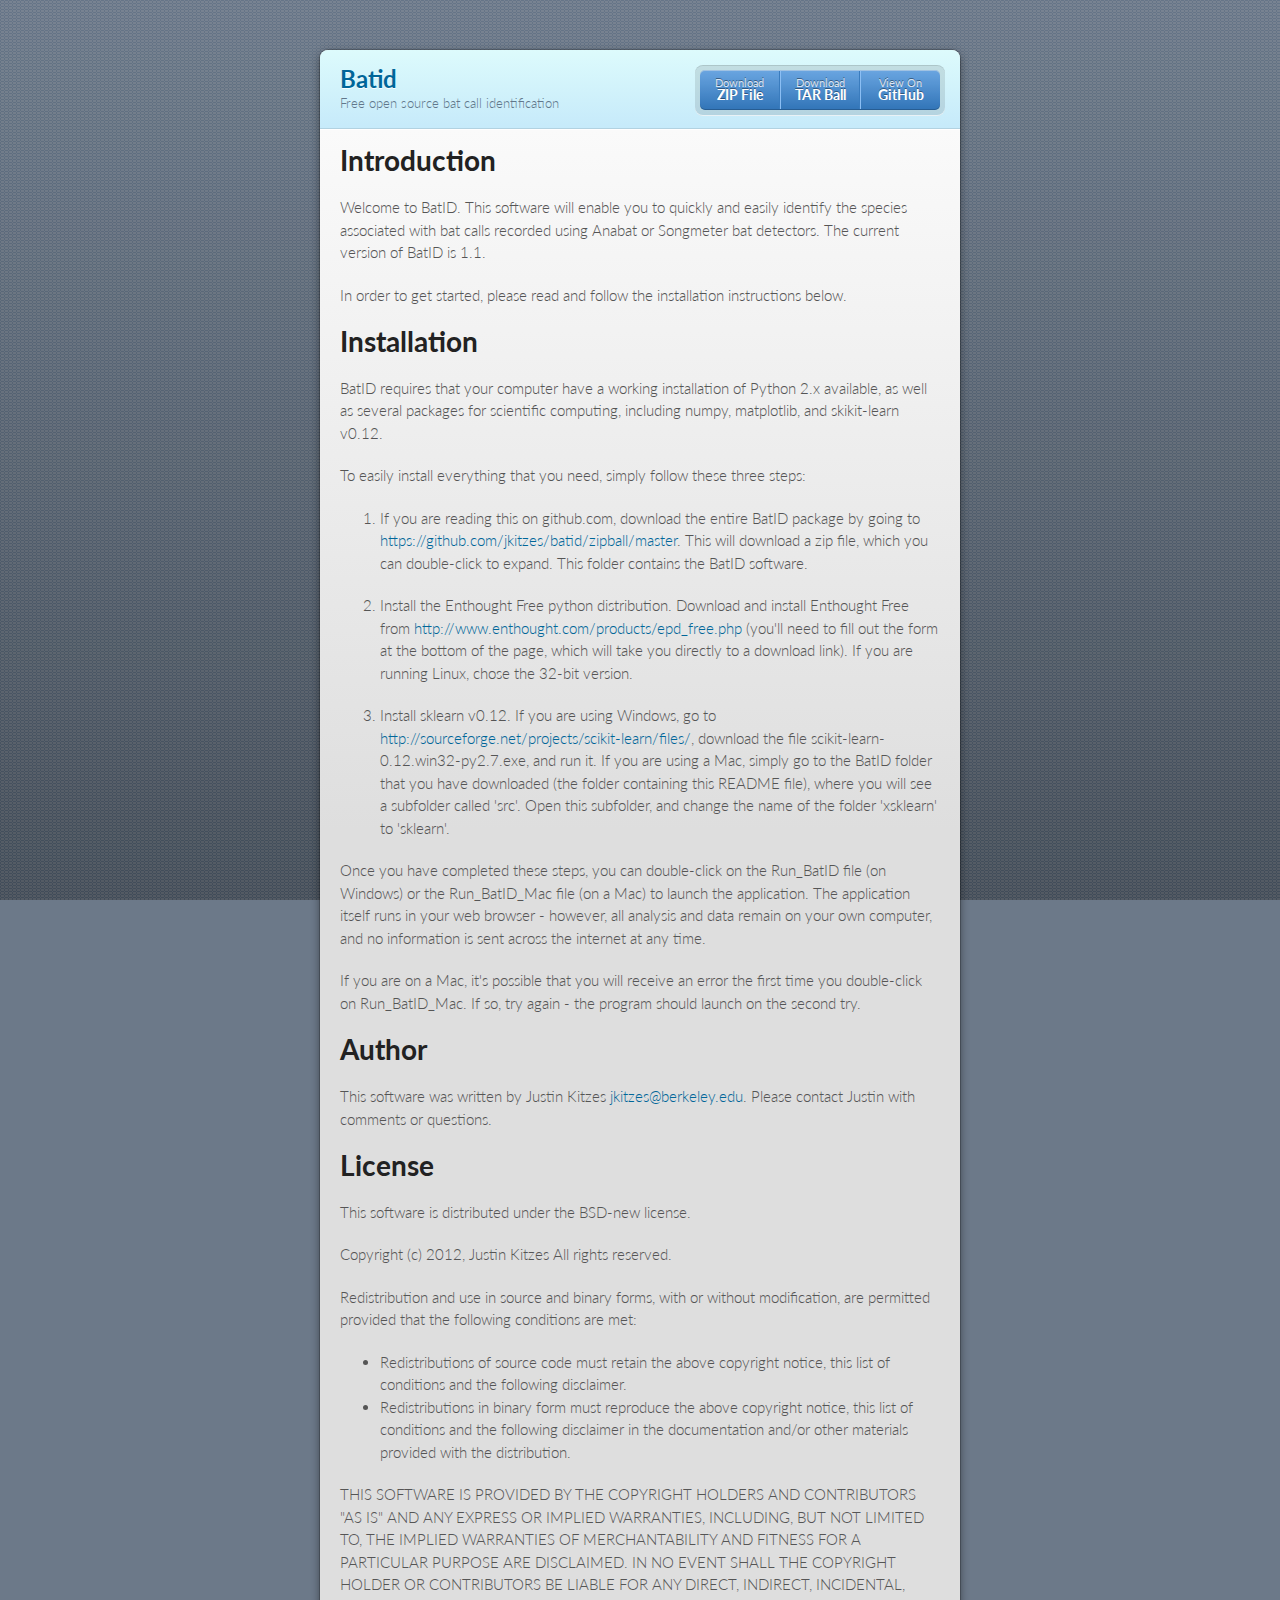
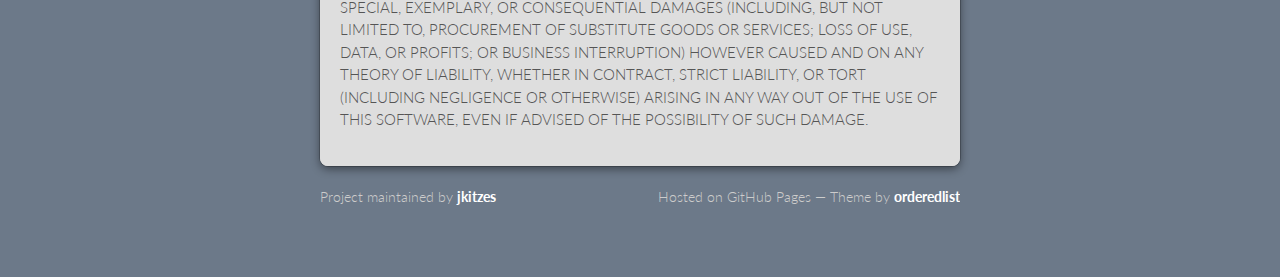
<file: index.html>
<!doctype html>
<html>
  <head>
    <meta charset="utf-8">
    <meta http-equiv="X-UA-Compatible" content="chrome=1">
    <title>Batid by jkitzes</title>

    <link rel="stylesheet" href="stylesheets/styles.css">
    <link rel="stylesheet" href="stylesheets/pygment_trac.css">
    <script src="javascripts/scale.fix.js"></script>
    <meta name="viewport" content="width=device-width, initial-scale=1, user-scalable=no">

    <!--[if lt IE 9]>
    <script src="//html5shiv.googlecode.com/svn/trunk/html5.js"></script>
    <![endif]-->
  </head>
  <body>
    <div class="wrapper">
      <header>
        <h1>Batid</h1>
        <p>Free open source bat call identification</p>
        <p class="view"><a href="https://github.com/jkitzes/batid">View the Project on GitHub <small>jkitzes/batid</small></a></p>
        <ul>
          <li><a href="https://github.com/jkitzes/batid/zipball/master">Download <strong>ZIP File</strong></a></li>
          <li><a href="https://github.com/jkitzes/batid/tarball/master">Download <strong>TAR Ball</strong></a></li>
          <li><a href="https://github.com/jkitzes/batid">View On <strong>GitHub</strong></a></li>
        </ul>
      </header>
      <section>
        <h1>
<a name="introduction" class="anchor" href="#introduction"><span class="octicon octicon-link"></span></a>Introduction</h1>

<p>Welcome to BatID. This software will enable you to quickly and easily identify 
the species associated with bat calls recorded using Anabat or Songmeter bat 
detectors. The current version of BatID is 1.1.</p>

<p>In order to get started, please read and follow the installation instructions 
below.</p>

<h1>
<a name="installation" class="anchor" href="#installation"><span class="octicon octicon-link"></span></a>Installation</h1>

<p>BatID requires that your computer have a working installation of Python 2.x 
available, as well as several packages for scientific computing, including 
numpy, matplotlib, and skikit-learn v0.12.</p>

<p>To easily install everything that you need, simply follow these three steps:</p>

<ol>
<li><p>If you are reading this on github.com, download the entire BatID package by 
going to <a href="https://github.com/jkitzes/batid/zipball/master">https://github.com/jkitzes/batid/zipball/master</a>. This will download 
a zip file, which you can double-click to expand. This folder contains the 
BatID software.</p></li>
<li><p>Install the Enthought Free python distribution. Download and install 
Enthought Free from <a href="http://www.enthought.com/products/epd_free.php">http://www.enthought.com/products/epd_free.php</a> (you'll 
need to fill out the form at the bottom of the page, which will take you 
directly to a download link). If you are running Linux, chose the 32-bit 
version.</p></li>
<li><p>Install sklearn v0.12. If you are using Windows, go to 
<a href="http://sourceforge.net/projects/scikit-learn/files/">http://sourceforge.net/projects/scikit-learn/files/</a>, download the file 
scikit-learn-0.12.win32-py2.7.exe, and run it. If you are using a Mac, 
simply go to the BatID folder that you have downloaded (the folder 
containing this README file), where you will see a subfolder called 'src'. 
Open this subfolder, and change the name of the folder 'xsklearn' to 
'sklearn'.</p></li>
</ol><p>Once you have completed these steps, you can double-click on the Run_BatID file 
(on Windows) or the Run_BatID_Mac file (on a Mac) to launch the application. 
The application itself runs in your web browser - however, all analysis and 
data remain on your own computer, and no information is sent across the 
internet at any time.</p>

<p>If you are on a Mac, it's possible that you will receive an error the first 
time you double-click on Run_BatID_Mac. If so, try again - the program should 
launch on the second try.</p>

<h1>
<a name="author" class="anchor" href="#author"><span class="octicon octicon-link"></span></a>Author</h1>

<p>This software was written by Justin Kitzes <a href="mailto:jkitzes@berkeley.edu">jkitzes@berkeley.edu</a>. Please 
contact Justin with comments or questions.</p>

<h1>
<a name="license" class="anchor" href="#license"><span class="octicon octicon-link"></span></a>License</h1>

<p>This software is distributed under the BSD-new license.</p>

<p>Copyright (c) 2012, Justin Kitzes
All rights reserved.</p>

<p>Redistribution and use in source and binary forms, with or without
modification, are permitted provided that the following conditions are met:</p>

<ul>
<li>Redistributions of source code must retain the above copyright notice, this 
list of conditions and the following disclaimer.</li>
<li>Redistributions in binary form must reproduce the above copyright notice, 
this list of conditions and the following disclaimer in the documentation 
and/or other materials provided with the distribution.</li>
</ul><p>THIS SOFTWARE IS PROVIDED BY THE COPYRIGHT HOLDERS AND CONTRIBUTORS "AS IS" AND 
ANY EXPRESS OR IMPLIED WARRANTIES, INCLUDING, BUT NOT LIMITED TO, THE IMPLIED 
WARRANTIES OF MERCHANTABILITY AND FITNESS FOR A PARTICULAR PURPOSE ARE 
DISCLAIMED. IN NO EVENT SHALL THE COPYRIGHT HOLDER OR CONTRIBUTORS BE LIABLE 
FOR ANY DIRECT, INDIRECT, INCIDENTAL, SPECIAL, EXEMPLARY, OR CONSEQUENTIAL 
DAMAGES (INCLUDING, BUT NOT LIMITED TO, PROCUREMENT OF SUBSTITUTE GOODS OR 
SERVICES; LOSS OF USE, DATA, OR PROFITS; OR BUSINESS INTERRUPTION) HOWEVER 
CAUSED AND ON ANY THEORY OF LIABILITY, WHETHER IN CONTRACT, STRICT LIABILITY, 
OR TORT (INCLUDING NEGLIGENCE OR OTHERWISE) ARISING IN ANY WAY OUT OF THE USE 
OF THIS SOFTWARE, EVEN IF ADVISED OF THE POSSIBILITY OF SUCH DAMAGE.</p>
      </section>
    </div>
    <footer>
      <p>Project maintained by <a href="https://github.com/jkitzes">jkitzes</a></p>
      <p>Hosted on GitHub Pages &mdash; Theme by <a href="https://github.com/orderedlist">orderedlist</a></p>
    </footer>
    <!--[if !IE]><script>fixScale(document);</script><![endif]-->
    
  </body>
</html>
</file>
<file: stylesheets/styles.css>
@import url(https://fonts.googleapis.com/css?family=Lato:300italic,700italic,300,700);
html {
  background: #6C7989;
  background: #6c7989 -webkit-gradient(linear, 50% 0%, 50% 100%, color-stop(0%, #6c7989), color-stop(100%, #434b55)) fixed;
  background: #6c7989 -webkit-linear-gradient(#6c7989, #434b55) fixed;
  background: #6c7989 -moz-linear-gradient(#6c7989, #434b55) fixed;
  background: #6c7989 -o-linear-gradient(#6c7989, #434b55) fixed;
  background: #6c7989 -ms-linear-gradient(#6c7989, #434b55) fixed;
  background: #6c7989 linear-gradient(#6c7989, #434b55) fixed;
}

body {
  padding: 50px 0;
  margin: 0;
  font: 14px/1.5 Lato, "Helvetica Neue", Helvetica, Arial, sans-serif;
  color: #555;
  font-weight: 300;
  background: url('[data-uri]') fixed;
}

.wrapper {
  width: 640px;
  margin: 0 auto;
  background: #DEDEDE;
  -webkit-border-radius: 8px;
  -moz-border-radius: 8px;
  -ms-border-radius: 8px;
  -o-border-radius: 8px;
  border-radius: 8px;
  -webkit-box-shadow: rgba(0, 0, 0, 0.2) 0 0 0 1px, rgba(0, 0, 0, 0.45) 0 3px 10px;
  -moz-box-shadow: rgba(0, 0, 0, 0.2) 0 0 0 1px, rgba(0, 0, 0, 0.45) 0 3px 10px;
  box-shadow: rgba(0, 0, 0, 0.2) 0 0 0 1px, rgba(0, 0, 0, 0.45) 0 3px 10px;
}

header, section, footer {
  display: block;
}

a {
  color: #069;
  text-decoration: none;
}

p {
  margin: 0 0 20px;
  padding: 0;
}

strong {
  color: #222;
  font-weight: 700;
}

header {
  -webkit-border-radius: 8px 8px 0 0;
  -moz-border-radius: 8px 8px 0 0;
  -ms-border-radius: 8px 8px 0 0;
  -o-border-radius: 8px 8px 0 0;
  border-radius: 8px 8px 0 0;
  background: #C6EAFA;
  background: -webkit-gradient(linear, 50% 0%, 50% 100%, color-stop(0%, #ddfbfc), color-stop(100%, #c6eafa));
  background: -webkit-linear-gradient(#ddfbfc, #c6eafa);
  background: -moz-linear-gradient(#ddfbfc, #c6eafa);
  background: -o-linear-gradient(#ddfbfc, #c6eafa);
  background: -ms-linear-gradient(#ddfbfc, #c6eafa);
  background: linear-gradient(#ddfbfc, #c6eafa);
  position: relative;
  padding: 15px 20px;
  border-bottom: 1px solid #B2D2E1;
}
header h1 {
  margin: 0;
  padding: 0;
  font-size: 24px;
  line-height: 1.2;
  color: #069;
  text-shadow: rgba(255, 255, 255, 0.9) 0 1px 0;
}
header.without-description h1 {
  margin: 10px 0;
}
header p {
  margin: 0;
  color: #61778B;
  width: 300px;
  font-size: 13px;
}
header p.view {
  display: none;
  font-weight: 700;
  text-shadow: rgba(255, 255, 255, 0.9) 0 1px 0;
  -webkit-font-smoothing: antialiased;
}
header p.view a {
  color: #06c;
}
header p.view small {
  font-weight: 400;
}
header ul {
  margin: 0;
  padding: 0;
  list-style: none;
  position: absolute;
  z-index: 1;
  right: 20px;
  top: 20px;
  height: 38px;
  padding: 1px 0;
  background: #5198DF;
  background: -webkit-gradient(linear, 50% 0%, 50% 100%, color-stop(0%, #77b9fb), color-stop(100%, #3782cd));
  background: -webkit-linear-gradient(#77b9fb, #3782cd);
  background: -moz-linear-gradient(#77b9fb, #3782cd);
  background: -o-linear-gradient(#77b9fb, #3782cd);
  background: -ms-linear-gradient(#77b9fb, #3782cd);
  background: linear-gradient(#77b9fb, #3782cd);
  border-radius: 5px;
  -webkit-box-shadow: inset rgba(255, 255, 255, 0.45) 0 1px 0, inset rgba(0, 0, 0, 0.2) 0 -1px 0;
  -moz-box-shadow: inset rgba(255, 255, 255, 0.45) 0 1px 0, inset rgba(0, 0, 0, 0.2) 0 -1px 0;
  box-shadow: inset rgba(255, 255, 255, 0.45) 0 1px 0, inset rgba(0, 0, 0, 0.2) 0 -1px 0;
  width: auto;
}
header ul:before {
  content: '';
  position: absolute;
  z-index: -1;
  left: -5px;
  top: -4px;
  right: -5px;
  bottom: -6px;
  background: rgba(0, 0, 0, 0.1);
  -webkit-border-radius: 8px;
  -moz-border-radius: 8px;
  -ms-border-radius: 8px;
  -o-border-radius: 8px;
  border-radius: 8px;
  -webkit-box-shadow: rgba(0, 0, 0, 0.2) 0 -1px 0, inset rgba(255, 255, 255, 0.7) 0 -1px 0;
  -moz-box-shadow: rgba(0, 0, 0, 0.2) 0 -1px 0, inset rgba(255, 255, 255, 0.7) 0 -1px 0;
  box-shadow: rgba(0, 0, 0, 0.2) 0 -1px 0, inset rgba(255, 255, 255, 0.7) 0 -1px 0;
}
header ul li {
  width: 79px;
  float: left;
  border-right: 1px solid #3A7CBE;
  height: 38px;
}
header ul li.single {
  border: none;
}
header ul li + li {
  width: 78px;
  border-left: 1px solid #8BBEF3;
}
header ul li + li + li {
  border-right: none;
  width: 79px;
}
header ul a {
  line-height: 1;
  font-size: 11px;
  color: #fff;
  color: rgba(255, 255, 255, 0.8);
  display: block;
  text-align: center;
  font-weight: 400;
  padding-top: 6px;
  height: 40px;
  text-shadow: rgba(0, 0, 0, 0.4) 0 -1px 0;
}
header ul a strong {
  font-size: 14px;
  display: block;
  color: #fff;
  -webkit-font-smoothing: antialiased;
}

section {
  padding: 15px 20px;
  font-size: 15px;
  border-top: 1px solid #fff;
  background: -webkit-gradient(linear, 50% 0%, 50% 700, color-stop(0%, #fafafa), color-stop(100%, #dedede));
  background: -webkit-linear-gradient(#fafafa, #dedede 700px);
  background: -moz-linear-gradient(#fafafa, #dedede 700px);
  background: -o-linear-gradient(#fafafa, #dedede 700px);
  background: -ms-linear-gradient(#fafafa, #dedede 700px);
  background: linear-gradient(#fafafa, #dedede 700px);
  -webkit-border-radius: 0 0 8px 8px;
  -moz-border-radius: 0 0 8px 8px;
  -ms-border-radius: 0 0 8px 8px;
  -o-border-radius: 0 0 8px 8px;
  border-radius: 0 0 8px 8px;
  position: relative;
}

h1, h2, h3, h4, h5, h6 {
  color: #222;
  padding: 0;
  margin: 0 0 20px;
  line-height: 1.2;
}

p, ul, ol, table, pre, dl {
  margin: 0 0 20px;
}

h1, h2, h3 {
  line-height: 1.1;
}

h1 {
  font-size: 28px;
}

h2 {
  color: #393939;
}

h3, h4, h5, h6 {
  color: #494949;
}

blockquote {
  margin: 0 -20px 20px;
  padding: 15px 20px 1px 40px;
  font-style: italic;
  background: #ccc;
  background: rgba(0, 0, 0, 0.06);
  color: #222;
}

img {
  max-width: 100%;
}

code, pre {
  font-family: Monaco, Bitstream Vera Sans Mono, Lucida Console, Terminal;
  color: #333;
  font-size: 12px;
  overflow-x: auto;
}

pre {
  padding: 20px;
  background: #3A3C42;
  color: #f8f8f2;
  margin: 0 -20px 20px;
}
pre code {
  color: #f8f8f2;
}
li pre {
  margin-left: -60px;
  padding-left: 60px;
}

table {
  width: 100%;
  border-collapse: collapse;
}

th, td {
  text-align: left;
  padding: 5px 10px;
  border-bottom: 1px solid #aaa;
}

dt {
  color: #222;
  font-weight: 700;
}

th {
  color: #222;
}

small {
  font-size: 11px;
}

hr {
  border: 0;
  background: #aaa;
  height: 1px;
  margin: 0 0 20px;
}

footer {
  width: 640px;
  margin: 0 auto;
  padding: 20px 0 0;
  color: #ccc;
  overflow: hidden;
}
footer a {
  color: #fff;
  font-weight: bold;
}
footer p {
  float: left;
}
footer p + p {
  float: right;
}

@media print, screen and (max-width: 740px) {
  body {
    padding: 0;
  }

  .wrapper {
    -webkit-border-radius: 0;
    -moz-border-radius: 0;
    -ms-border-radius: 0;
    -o-border-radius: 0;
    border-radius: 0;
    -webkit-box-shadow: none;
    -moz-box-shadow: none;
    box-shadow: none;
    width: 100%;
  }

  footer {
    -webkit-border-radius: 0;
    -moz-border-radius: 0;
    -ms-border-radius: 0;
    -o-border-radius: 0;
    border-radius: 0;
    padding: 20px;
    width: auto;
  }
  footer p {
    float: none;
    margin: 0;
  }
  footer p + p {
    float: none;
  }
}
@media print, screen and (max-width:580px) {
  header ul {
    display: none;
  }

  header p.view {
    display: block;
  }

  header p {
    width: 100%;
  }
}
@media print {
  header p.view a small:before {
    content: 'at http://github.com/';
  }
}
</file>
<file: stylesheets/pygment_trac.css>
.highlight .hll { background-color: #49483e }
.highlight  { background: #3A3C42; color: #f8f8f2 }
.highlight .c { color: #75715e } /* Comment */
.highlight .err { color: #960050; background-color: #1e0010 } /* Error */
.highlight .k { color: #66d9ef } /* Keyword */
.highlight .l { color: #ae81ff } /* Literal */
.highlight .n { color: #f8f8f2 } /* Name */
.highlight .o { color: #f92672 } /* Operator */
.highlight .p { color: #f8f8f2 } /* Punctuation */
.highlight .cm { color: #75715e } /* Comment.Multiline */
.highlight .cp { color: #75715e } /* Comment.Preproc */
.highlight .c1 { color: #75715e } /* Comment.Single */
.highlight .cs { color: #75715e } /* Comment.Special */
.highlight .ge { font-style: italic } /* Generic.Emph */
.highlight .gs { font-weight: bold } /* Generic.Strong */
.highlight .kc { color: #66d9ef } /* Keyword.Constant */
.highlight .kd { color: #66d9ef } /* Keyword.Declaration */
.highlight .kn { color: #f92672 } /* Keyword.Namespace */
.highlight .kp { color: #66d9ef } /* Keyword.Pseudo */
.highlight .kr { color: #66d9ef } /* Keyword.Reserved */
.highlight .kt { color: #66d9ef } /* Keyword.Type */
.highlight .ld { color: #e6db74 } /* Literal.Date */
.highlight .m { color: #ae81ff } /* Literal.Number */
.highlight .s { color: #e6db74 } /* Literal.String */
.highlight .na { color: #a6e22e } /* Name.Attribute */
.highlight .nb { color: #f8f8f2 } /* Name.Builtin */
.highlight .nc { color: #a6e22e } /* Name.Class */
.highlight .no { color: #66d9ef } /* Name.Constant */
.highlight .nd { color: #a6e22e } /* Name.Decorator */
.highlight .ni { color: #f8f8f2 } /* Name.Entity */
.highlight .ne { color: #a6e22e } /* Name.Exception */
.highlight .nf { color: #a6e22e } /* Name.Function */
.highlight .nl { color: #f8f8f2 } /* Name.Label */
.highlight .nn { color: #f8f8f2 } /* Name.Namespace */
.highlight .nx { color: #a6e22e } /* Name.Other */
.highlight .py { color: #f8f8f2 } /* Name.Property */
.highlight .nt { color: #f92672 } /* Name.Tag */
.highlight .nv { color: #f8f8f2 } /* Name.Variable */
.highlight .ow { color: #f92672 } /* Operator.Word */
.highlight .w { color: #f8f8f2 } /* Text.Whitespace */
.highlight .mf { color: #ae81ff } /* Literal.Number.Float */
.highlight .mh { color: #ae81ff } /* Literal.Number.Hex */
.highlight .mi { color: #ae81ff } /* Literal.Number.Integer */
.highlight .mo { color: #ae81ff } /* Literal.Number.Oct */
.highlight .sb { color: #e6db74 } /* Literal.String.Backtick */
.highlight .sc { color: #e6db74 } /* Literal.String.Char */
.highlight .sd { color: #e6db74 } /* Literal.String.Doc */
.highlight .s2 { color: #e6db74 } /* Literal.String.Double */
.highlight .se { color: #ae81ff } /* Literal.String.Escape */
.highlight .sh { color: #e6db74 } /* Literal.String.Heredoc */
.highlight .si { color: #e6db74 } /* Literal.String.Interpol */
.highlight .sx { color: #e6db74 } /* Literal.String.Other */
.highlight .sr { color: #e6db74 } /* Literal.String.Regex */
.highlight .s1 { color: #e6db74 } /* Literal.String.Single */
.highlight .ss { color: #e6db74 } /* Literal.String.Symbol */
.highlight .bp { color: #f8f8f2 } /* Name.Builtin.Pseudo */
.highlight .vc { color: #f8f8f2 } /* Name.Variable.Class */
.highlight .vg { color: #f8f8f2 } /* Name.Variable.Global */
.highlight .vi { color: #f8f8f2 } /* Name.Variable.Instance */
.highlight .il { color: #ae81ff } /* Literal.Number.Integer.Long */
</file>
